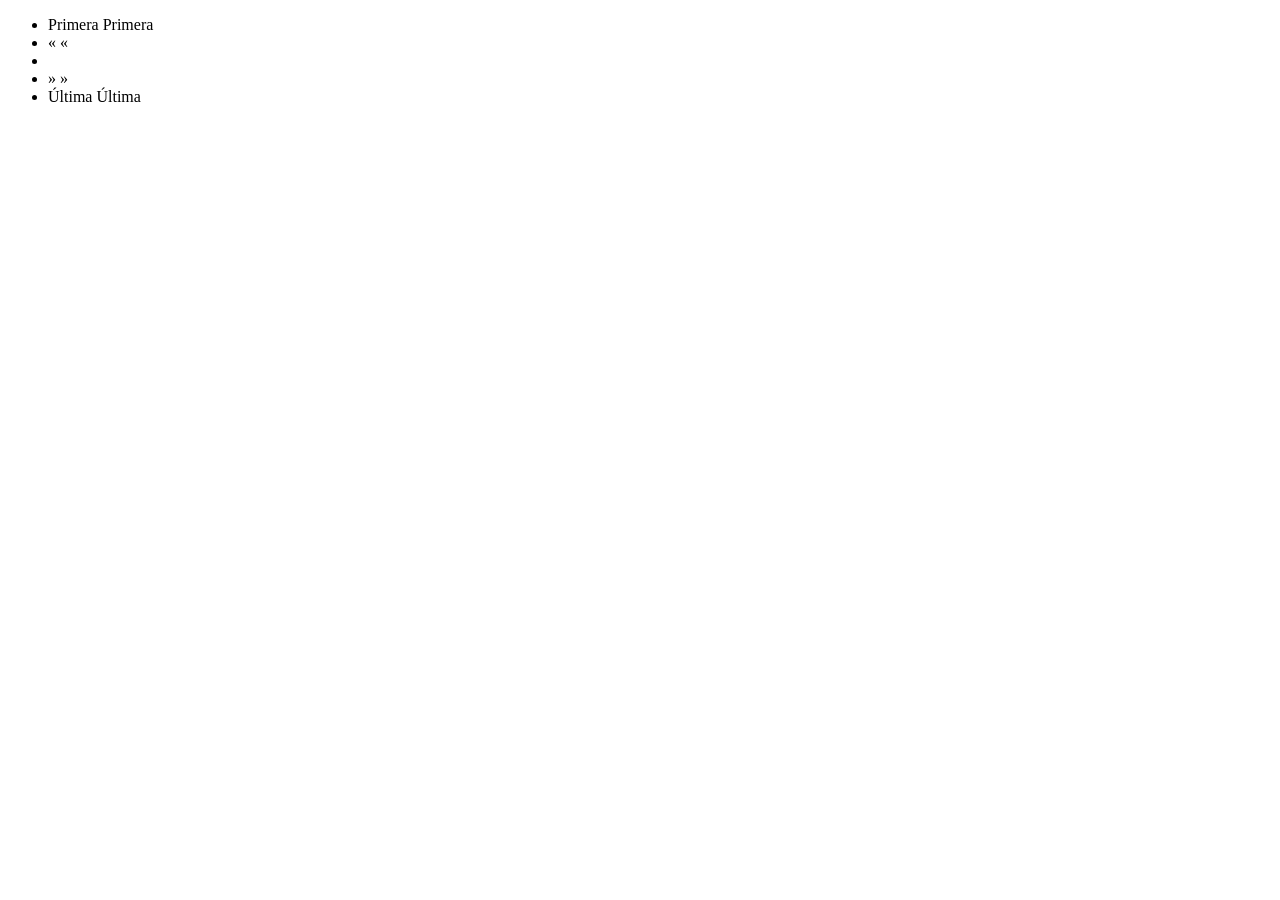
<file: target/classes/templates/Layouts/Paginator.html>
<!DOCTYPE html>
<html xmlns:th="http://www.thymeleaf.org" lang="es">

<head>
    <meta charset="UTF-8">
</head>

<body>
    <div th:fragment="paginator">
        <ul class="pagination paginator">
            <li class="page-item" th:class="${page.first? 'page-item disabled': 'page-item'}">
                <span class="page-link" th:if="${page.first}">Primera</span>
                <a class="page-link" th:if="${not page.first}" th:href="@{${page.url}(page=0)}">Primera</a>
            </li>

            <li class="page-item" th:class="${not page.hasPrevious? 'page-item disabled': 'page-item'}">
                <span class="page-link" th:if="${not page.hasPrevious}">&laquo;</span>
                <a class="page-link" th:if="${page.hasPrevious}"
                    th:href="@{${page.url}(page=${page.paginaActual-2})}">&laquo;</a>
            </li>

            <li class="page-item" th:each="item : ${page.paginas}"
                th:class="${item.actual? 'page-item active': 'page-item'}">
                <span class="page-link" th:if="${item.actual}" th:text="${item.numero}"></span>
                <a class="page-link" th:if="${not item.actual}" th:href="@{${page.url}(page=${item.numero-1})}"
                    th:text="${item.numero}"></a>
            </li>


            <li class="page-item" th:class="${not page.hasNext? 'page-item disabled': 'page-item'}">
                <span class="page-link" th:if="${not page.hasNext}">&raquo;</span>
                <a class="page-link" th:if="${page.hasNext}"
                    th:href="@{${page.url}(page=${page.paginaActual})}">&raquo;</a>
            </li>
            <li class="page-item" th:class="${page.last? 'page-item disabled': 'page-item'}">
                <span class="page-link" th:if="${page.last}">&Uacute;ltima</span>
                <a class="page-link" th:if="${not page.last}"
                    th:href="@{${page.url}(page=${page.totalPaginas-1})}">&Uacute;ltima</a>
            </li>
        </ul>
    </div>
</body>

</html>
</file>
